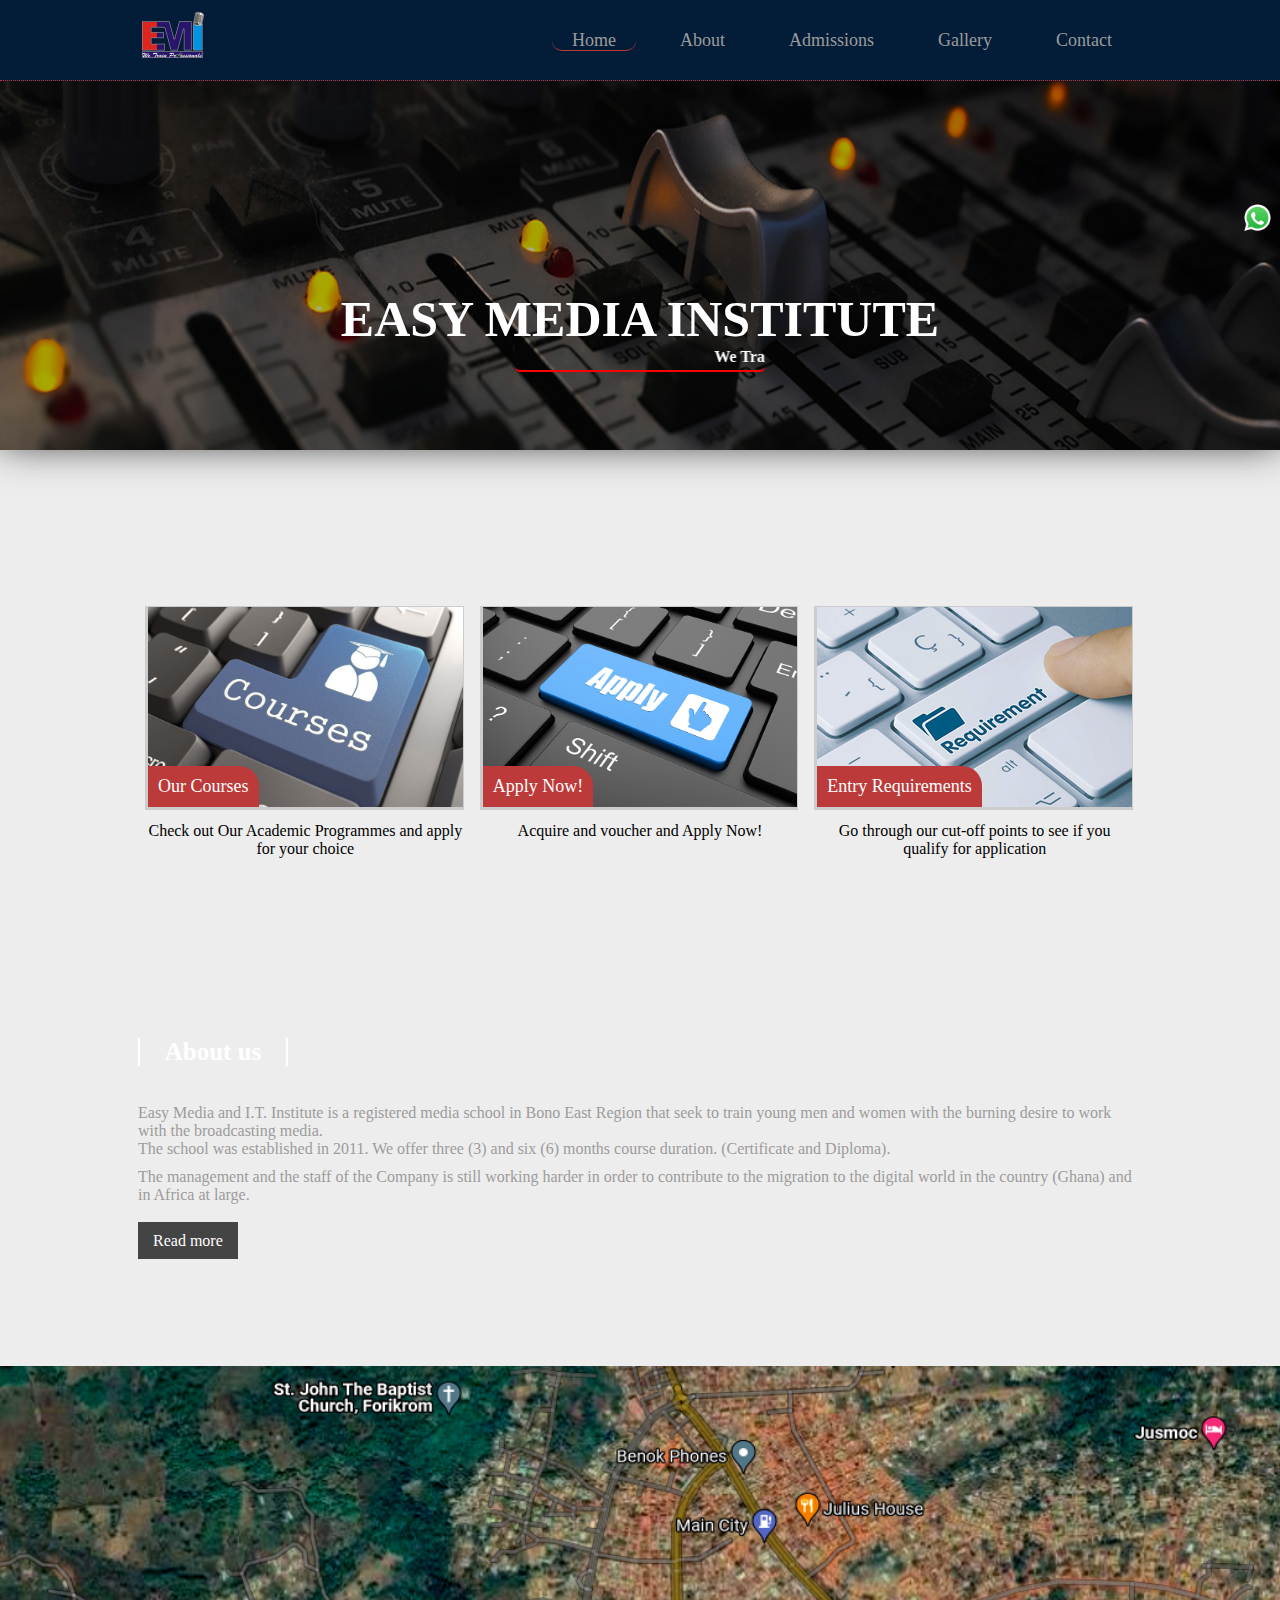
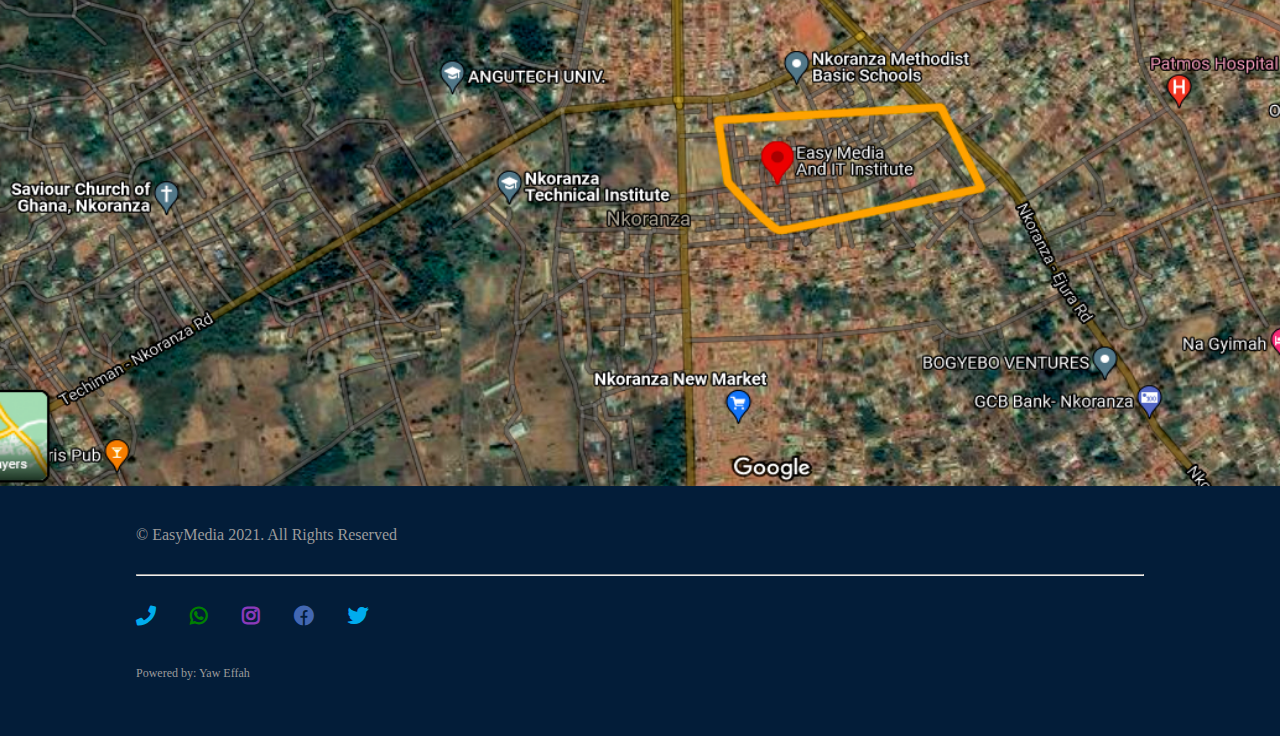
<file: index.html>
<!DOCTYPE html>
<html lang="en">
<head>
	<link rel="fa icon" type="short icon" href="images/logo.png">
	<link rel="stylesheet" type="text/css" href="https://cdnjs.cloudflare.com/ajax/libs/font-awesome/5.13.0/css/all.min.css">
	<script type="text/javascript" src="js/script.js"></script>
	<meta charset="utf-8" name="viewport" content="width=device-width, initial-scale=1.0">
	<link rel="stylesheet" type="text/css" href="css/style.css">
	<title>Easy Media Institute</title>
</head>
<body>

<div class="loader-container">
	<img src="images/loading-icon.gif" width="150" height="150">
	<h2>Loading...</h2>
</div>

	<div id="container">

		<!--Start of the mobile navigation-->
		<div id="mobile-nav-wrapper">

			<div class="header">
				<i class="fa fa-bars menu" onclick="opennav()" title="Menu"></i>
			</div>

			<nav id="nav" class="mobile-nav">
				<span class="close-btn" onclick="closenva()">&times;</span>
				<ul>
					<a href="#"><li onclick="closenva()" class="active">Home</li></a>
					<a href="#About"><li onclick="closenva()">About</li></a>
					<a href="admissions.html"><li onclick="closenva()">Admissions</li></a>
					<a href="gallery.html"><li onclick="closenva()">Gallery</li></a>
					<a href="#"><li onclick="openContact()">Contact</li></a>
				</ul>
			</nav>
		</div>
		<!--End of the navigation-->

		<!--Start of the desktop navigation-->
			<div id="desktop-nav-wrapper">
				<nav class="desktop-nav"  >
					
					<a href="#">
						<div class="Logo">
							<img src="images/logo.png" class="logo">
						</div>
					</a>

					<ul>
						<li><a href="#" class="active2">Home</a></li>
						<li><a href="#About">About</a></li>
						<li><a href="admissions.html">Admissions</a></li>
						<li><a href="gallery.html">Gallery</a></li>
						<li onclick="openContact()"><a href="#">Contact</a></li>
					</ul>
				</nav>
			</div>
		<!--End of the desktop navigation-->

			
			<!--Start of the Banner or the landing page-->
			<div class="banner" id="banner" onclick="closenva()">
				<figure class="slider">
					<div class="slide-images"><img src="images/slide-img-1.jpg"></div>
					<div class="slide-images"><img src="images/slide-img-2.jpg"></div>
					<div class="slide-images"><img src="images/slide-img-3.jpg"></div>
					<div class="slide-images"><img src="images/slide-img-4.jpg"></div>
					<div class="slide-images"><img src="images/slide-img-1.jpg"></div>
				</figure>
			</div>
			<!--End of the Banner or the landing page-->


			<div class="greeting-text-wrapper">
				<section class="greeting-text">
					<h2>EASY MEDIA INSTITUTE</h2>
					<h5><marquee>We Train Professionals</marquee></h5>
				</section>
			</div>

				<div class="Quick-links-wrapper" id="Q-links" onclick="closenva()">
					<div class="Quick-links">
						<div class="Ql-images" title="Click to for more">
							<img src="images/courses-icon.jpg">
							<a href="admissions.html"><span class="caption">Our Courses</span></a>
						</div>
						<p>
							Check out Our Academic Programmes and apply for your choice
						</p>
					</div>

					<div class="Quick-links">
						<div class="Ql-images" title="Click to for more">
							<img src="images/apply-icon.jpg">
							<a href="appform"><span class="caption">Apply Now!</span></a>
						</div>
						<p>
							Acquire and voucher and Apply Now!
						</p>
					</div>

					<div class="Quick-links">
						<div class="Ql-images" title="Click to for more">
							<img src="images/requirements-icon.jpg">
							<a href="admissions.html"><span class="caption">Entry Requirements</span></a>
						</div>
						<p>
							Go through our cut-off points to see if you qualify for application
						</p>
					</div>

				</div>

		<section id="about-container" onclick="closenva()">
			<!--Start of the main content-->
				<main class="main-content" id="main">
					<div class="About-wrapper" id="About"> 
						<div class="About-us">
							<h2>About us</h2><br>
							<p>
								Easy Media and I.T. Institute is a registered media school in Bono East Region that seek to train young men and women with the burning desire to work with the broadcasting media.  <br>
								The school was established in 2011. We offer three (3) and six (6) months course duration. (Certificate and Diploma). 
							</p>

							<p>
								The management and the staff of the Company is still working harder in order to contribute to the migration to the digital world in the country (Ghana) and in Africa at large. 

							</p><br>

							<a href="about.html" class="RM-button">
								Read more
							</a><br><br><br>
						</div>
					</div>
		
				</main>
			<!--End of the main content-->

			<!--Contact Overlay-->
			<section class="contact-overlay" id="contact-overlay">
				<div class="contact-wrap">
					<span class="close-btn" onclick="closeContact(), closenva()">&times;</span>
					
					<div>
						<h3>Find us on Google Map</h3><hr>
						<div class="map-wrapper" style="height: 100%; width: 100%;">
							<a href="https://www.google.com.gh/maps/place/Easy+Media+And+I.T+Institute/@7.5602563,-1.7091908,17z/data=!4m5!3m4!1s0xfda65eb027643b1:0xf1bbecb1474368cc!8m2!3d7.560251!4d-1.7070021" target="_blank">
							<img src="images/map.png">
							</a>
						</div>	
					</div>

					<div>
						<h3>HOTLINES</h3><hr>
						<p>
						    <a href="tel: +233542241517">
						     <i class="fa fa-phone phone"></i>  +233 (0) 542241517 </a>
						 </p>
						    
						<p>
						    <a href="tel:+233500724626">
						   <i class="fa fa-phone phone"></i>  +233 (0) 500724626</a>
											    
						<p>
							<a href="https://wa.me/+233542241517"><i class="fab fa-whatsapp whatsapp"></i> +233 (0) 542241517 </a>
						</p>

						<p>
						     <a href="mailto:oseiwmichael@gmail.com"><i class="fa fa-envelope"></i> oseiwmichael@gmail.com </a>
						</p>
						<h3>ADDRESS</h3><hr>
						<p>
							Nkoranza, Bono East<br>
							Opposite Pentecost Church<br>
							Ghana-West Africa
						</p>
						
					</div>
				</div>
			</section>
			<!--End of Contact Overlay-->

					<div class="location-wrap" id="location">
						<a href="https://www.google.com.gh/maps/place/Easy+Media+And+I.T+Institute/@7.5602563,-1.7091908,17z/	data=!4m5!3m4!1s0xfda65eb027643b1:0xf1bbecb1474368cc!8m2!3d7.560251!4d-1.7070021" target="_blank">
							<img src="images/location-map.png" class="location-map">
						</a>						
					</div>
			
			<a href="https://wa.me/+233542241517" target="_blank" title="Chat us on WhatsApp">
				<div class="floating-whatsapp">
					<img src="images/whatsapp-icon.gif">
				</div>
			</a>

		</section>



		<!-- Start of the footer-->
		<footer onclick="closenva()">
			<div class="footer-content">
				<p>&copy EasyMedia 2021. All Rights Reserved</p>
				<hr>
				<p>
					<a href="tel:+233542241517" class="f-icon phone" target="_blank"><i class="fa fa-phone"></i></a>
					<a href="https://wa.me/+233542241517" class="f-icon whatsapp" target="_blank"><i class="fab fa-whatsapp"></i></a>
					<a href="#" class="f-icon insta"><i class="fab fa-instagram"></i></a>
					<a href="https://www.facebook.com/Easymediaanditinstitute/" class="f-icon facebook" target="_blank"><i class="fab fa-facebook"></i></a>
					<a href="#" class="f-icon twitter"><i class="fab fa-twitter"></i></a>
				</p><br><br>
				<small>
					Powered by: Yaw Effah
				</small>	
				</div>
				
		</footer>
		<!--End of the footer-->

	</div>
</body>
</html>
</file>
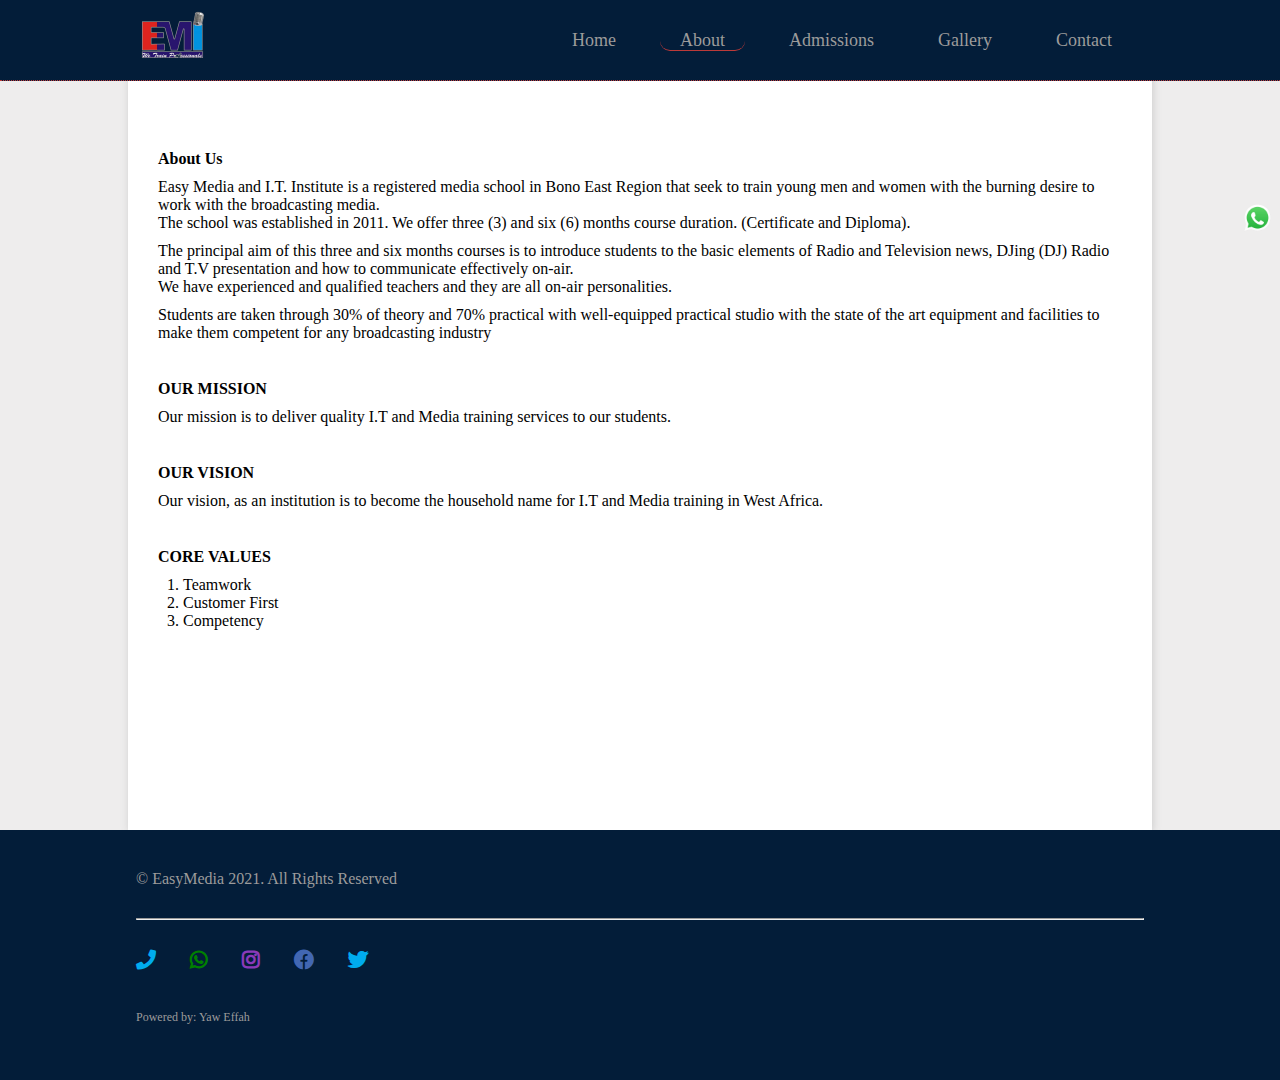
<file: about.html>
<!DOCTYPE html>
<html lang="en">
<head>
	<link rel="fa icon" type="short icon" href="images/logo.png">
	<link rel="stylesheet" type="text/css" href="https://cdnjs.cloudflare.com/ajax/libs/font-awesome/5.13.0/css/all.min.css">
	<script type="text/javascript" src="js/script.js"></script>
	<meta charset="utf-8" name="viewport" content="width=device-width, initial-scale=1.0">
	<link rel="stylesheet" type="text/css" href="css/style.css">
	<title>Easy Media Institute</title>

	<style type="text/css">

		article{
			padding: 80px 20px;
			margin-bottom: 50px;
		}

		fieldset{
			padding: 20px;
			border-radius: 20px;
			border: 1px solid #ccc;
		}

		fieldset legend{
			font-weight: bolder;
		}

		article h2{
			margin: 10px 0;
		}

		article p, h2{
			color: black;
			margin: 10px 0;
		}

		ol{
			margin-left: 25px;
		}

		@media(min-width: 600px){
			
			main{
				background: white;
				padding: 60px 10px;
				box-shadow: 1px 2px 8px #ccc;
			}

		}
	</style>


</head>
<body>

<div class="loader-container">
	<img src="images/loading-icon.gif" width="150" height="150">
	<h2>Loading...</h2>
</div>

	<div id="container">

		<!--Start of the mobile navigation-->
		<div id="mobile-nav-wrapper">

			<div class="header">
				<i class="fa fa-bars menu" onclick="opennav()" title="Menu"></i>
			</div>

			<nav id="nav" class="mobile-nav">
				<span class="close-btn" onclick="closenva()">&times;</span>
				<ul>
					<a href="index.html"><li onclick="closenva()" class="active">Home</li></a>
					<a href="#"><li onclick="closenva()">About</li></a>
					<a href="admissions.html"><li onclick="closenva()">Admissions</li></a>
					<a href="gallery.html"><li onclick="closenva()">Gallery</li></a>
					<a href="#"><li onclick="openContact()">Contact</li></a>
				</ul>
			</nav>
		</div>
		<!--End of the navigation-->

		<!--Start of the desktop navigation-->
			<div id="desktop-nav-wrapper">
				<nav class="desktop-nav"  >
					
					<a href="index.html">
						<div class="Logo">
							<img src="images/logo.png" class="logo">
						</div>
					</a>

					<ul>
						<li><a href="index.html" >Home</a></li>
						<li><a href="#" class="active2">About</a></li>
						<li><a href="admissions.html">Admissions</a></li>
						<li><a href="gallery.html">Gallery</a></li>
						<li onclick="openContact()"><a href="#">Contact</a></li>
					</ul>
			</div>
		<!--End of the desktop navigation-->


		<!--Start of the main content-->
		<main class="main-content" id="main" onclick="closenva()">
			<article>
					<h2>About Us</h2>
					<div>
						<p>
							Easy Media and I.T. Institute is a registered media school in Bono East Region that seek to train young men and women with the burning desire to work with the broadcasting media.  <br>
							The school was established in 2011. We offer three (3) and six (6) months course duration. (Certificate and Diploma). 
							<p>The principal aim of this three and six months courses is to introduce students to the basic elements of Radio and Television news, DJing (DJ) Radio and T.V presentation and how to communicate effectively on-air.<br>
							We have experienced and qualified teachers and they are all on-air personalities. 
							</p>
							<p>Students are taken through 30% of theory and 70% practical with well-equipped practical studio with the state of the art equipment and facilities to make them competent for any broadcasting industry </p>
						</p>

					</div><br>

					<div>
						<p>
							<h2>OUR MISSION</h2>
							Our mission is to deliver  quality I.T and Media training services to our students.
						</p><br>

						<p>
							<h2>OUR VISION</h2>
							Our vision, as an institution is to become the household name for I.T and Media training in West Africa.
						</p><br>

						<p>
							<h2>CORE VALUES</h2>
							<ol>
								<li>Teamwork</li>
								<li>Customer First</li>
								<li>Competency</li>
							</ol>
						</p>
					</div>
			</article>

		</main>
		<!--End of the main content-->

		<!--Contact Overlay-->
			<section class="contact-overlay" id="contact-overlay">
				<div class="contact-wrap">
					<span class="close-btn" onclick="closeContact(), closenva()">&times;</span>
					
					<div>
						<h3>Find us on Google Map</h3><hr>
						<div class="map-wrapper" style="height: 100%; width: 100%;">
							<a href="https://www.google.com.gh/maps/place/Easy+Media+And+I.T+Institute/@7.5602563,-1.7091908,17z/data=!4m5!3m4!1s0xfda65eb027643b1:0xf1bbecb1474368cc!8m2!3d7.560251!4d-1.7070021" target="_blank">
							<img src="images/map.png">
							</a>
						</div>	
					</div>

					<div>
						<h3>HOTLINES</h3><hr>
						<p>
						    <a href="tel: +233542241517">
						     <i class="fa fa-phone phone"></i>  +233 (0) 542241517 </a>
						 </p>
						    
						<p>
						    <a href="tel:+233500724626">
						   <i class="fa fa-phone phone"></i>  +233 (0) 500724626</a>
											    
						<p>
							<a href="https://wa.me/+233542241517"><i class="fab fa-whatsapp whatsapp"></i> +233542241517 </a>
						</p>

						<p>
						     <a href="mailto:oseiwmichael@gmail.com"><i class="fa fa-envelope"></i> oseiwmichael@gmail.com </a>
						</p>
						<h3>ADDRESS</h3><hr>
						<p>
							Nkoranza, Bono East<br>
							Opposite Pentecost Church<br>
							Ghana-West Africa
						</p>
						
					</div>
				</div>
			</section>
			<!--End of Contact Overlay-->

			<a href="https://wa.me/+233542241517" target="_blank" title="Chat us on WhatsApp">
				<div class="floating-whatsapp">
					<img src="images/whatsapp-icon.gif">
				</div>
			</a>


		<!-- Start of the footer-->
		<footer onclick="closenva()">
			<div class="footer-content">
				<p>&copy EasyMedia 2021. All Rights Reserved</p>
				<hr>
				<p>
					<a href="tel:+233542241517" class="f-icon phone" target="_blank"><i class="fa fa-phone"></i></a>
					<a href="https://wa.me/+233542241517" class="f-icon whatsapp" target="_blank"><i class="fab fa-whatsapp"></i></a>
					<a href="#" class="f-icon insta"><i class="fab fa-instagram"></i></a>
					<a href="https://www.facebook.com/Easymediaanditinstitute/" class="f-icon facebook" target="_blank"><i class="fab fa-facebook"></i></a>
					<a href="#" class="f-icon twitter"><i class="fab fa-twitter"></i></a>
				</p><br><br>
				<small>
					Powered by: Yaw Effah
				</small>	
			</div>
			
		</footer>
		<!--End of the footer-->

	</div>
</body>
</html>
</file>
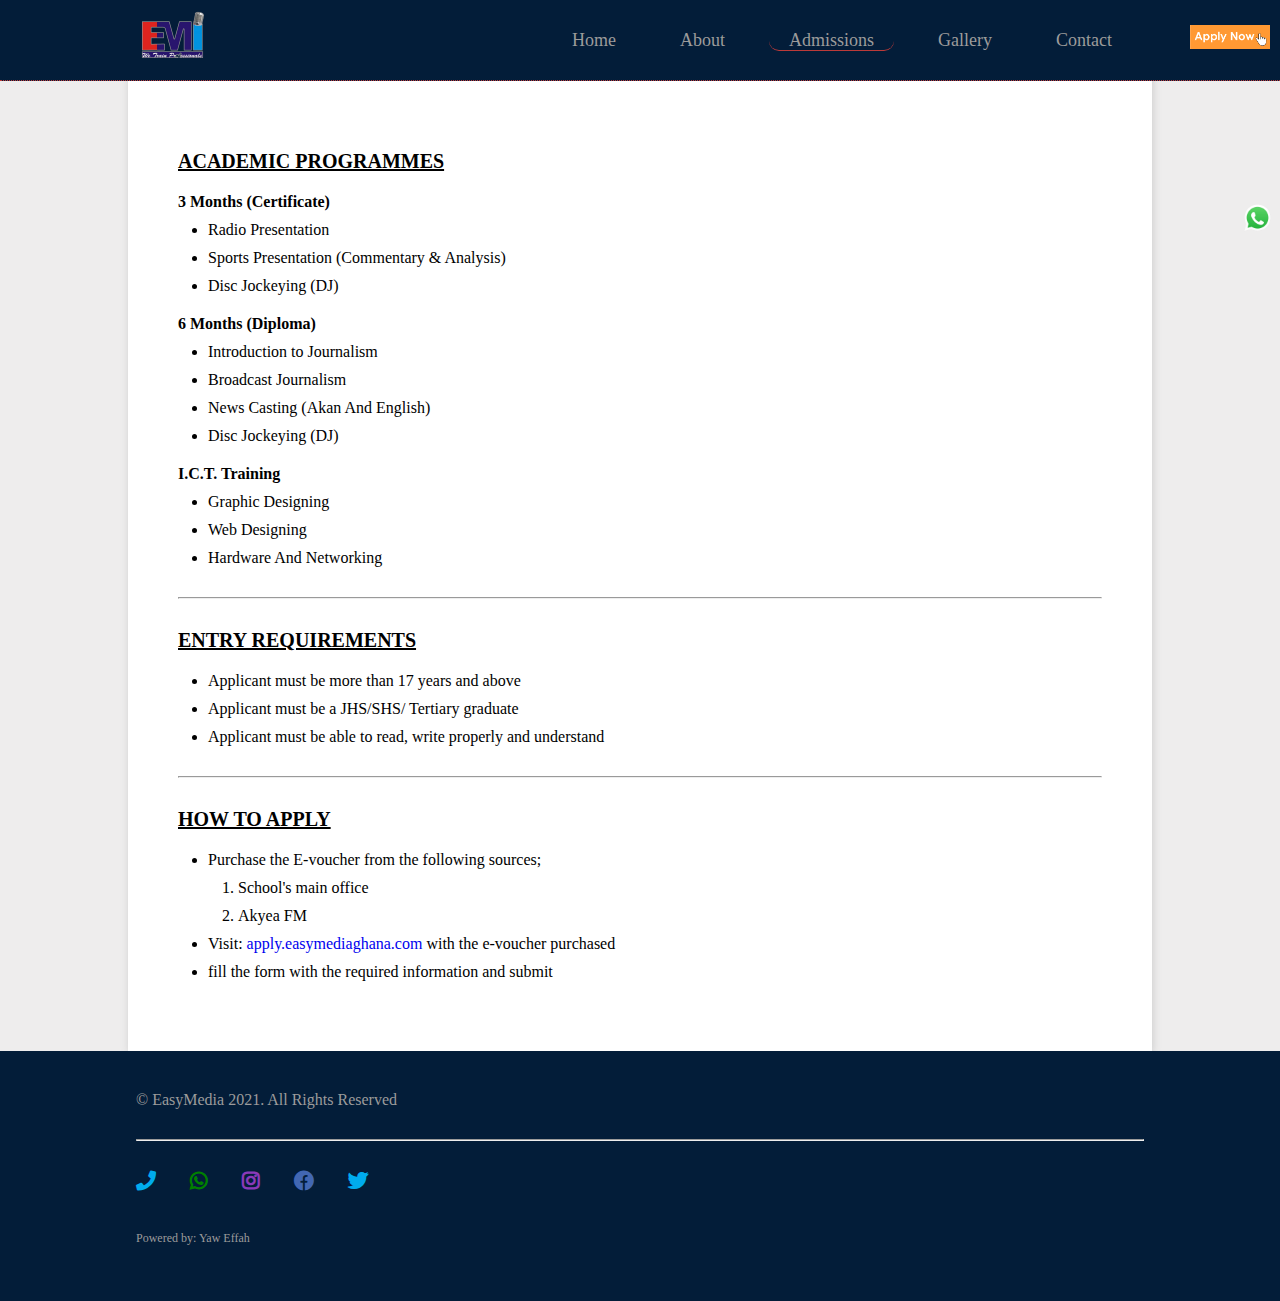
<file: admissions.html>
<!DOCTYPE html>
<html lang="en">
<head>
	<link rel="fa icon" type="short icon" href="images/logo.png">
	<link rel="stylesheet" type="text/css" href="https://cdnjs.cloudflare.com/ajax/libs/font-awesome/5.13.0/css/all.min.css">
	<script type="text/javascript" src="js/script.js"></script>
	<meta charset="utf-8" name="viewport" content="width=device-width, initial-scale=1.0">
	<link rel="stylesheet" type="text/css" href="css/style.css">
	<title>Easy Media Institute</title>

	<style type="text/css">
		
		main{
			height: auto;
			padding: 20px;
			padding-top: 100px;
		}

		main h1{
			font-size: 20px;
			text-transform: uppercase;
			text-decoration: underline;
		}

		main ul{
			margin: 20px 0;
		}
		
		main ul li{
			margin: 10px 10px 10px 30px;
		}

		.apply-icon{
			top: 47px;
			right: 10px;
			width: 70px;
			z-index: 100555;
			position: fixed;
			cursor: pointer;
			
		}


		@media(min-width: 600px){
			
			main{
				padding: 30px;
				padding-top: 120px;
				background: white;
			}

			.apply-icon{
				top: 25px;
				width: 80px;
			}

		}

		@media(min-width: 1000px){

			main{
				padding: 50px;
				padding-top: 150px;
				box-shadow: 1px 2px 8px #ccc;
			}
			


		}
	</style>


</head>
<body>

<div class="loader-container">
	<img src="images/loading-icon.gif" width="150" height="150">
	<h2>Loading...</h2>
</div>

	<div id="container">

		<!--Start of the mobile navigation-->
		<div id="mobile-nav-wrapper">

			<div class="header">
				<i class="fa fa-bars menu" onclick="opennav()" title="Menu"></i>
			</div>

			<nav id="nav" class="mobile-nav">
				<span class="close-btn" onclick="closenva()">&times;</span>
				<ul>
					<a href="index.html"><li onclick="closenva()" class="active">Home</li></a>
					<a href="about.html"><li onclick="closenva()">About</li></a>
					<a href="#"><li onclick="closenva()">Admissions</li></a>
					<a href="gallery.html"><li onclick="closenva()">Gallery</li></a>
					<a href="#"><li onclick="openContact()">Contact</li></a>
				</ul>
			</nav>
		</div>
		<!--End of the navigation-->

		<!--Start of the desktop navigation-->
			<div id="desktop-nav-wrapper">
				<nav class="desktop-nav"  >
					
					<a href="index.html">
						<div class="Logo">
							<img src="images/logo.png" class="logo">
						</div>
					</a>

					<ul>
						<li><a href="index.html">Home</a></li>
						<li><a href="about.html">About</a></li>
						<li><a href="#" class="active2">Admissions</a></li>
						<li><a href="gallery.html">Gallery</a></li>
						<li onclick="openContact()"><a href="#">Contact</a></li>
					</ul>
				</nav>
			</div>
		<!--End of the desktop navigation-->

		
		<!--Start of the main content-->
			<main class="main-content" id="main" onclick="closenva()">
				
				<section class="academic-programme-wrap" id="courses">
					<h1>Academic Programmes</h1>
						<ul>
							<h2>3 Months (Certificate)</h2>
							<li>Radio Presentation</li>
							<li>Sports Presentation (Commentary & Analysis) </li>
							<li>Disc Jockeying (DJ) </li>
						</ul>

						<ul>
							<h2>6 Months (Diploma) </h2>
							<li>Introduction to Journalism</li>
							<li>Broadcast Journalism </li>
							<li>News Casting (Akan And English) </li>
							<li>Disc Jockeying (DJ) </li>
						</ul>

						<ul>
							<h2>I.C.T. Training </h2>
							<li>Graphic Designing </li>
							<li>Web Designing </li>
							<li>Hardware And Networking </li>
						</ul>

				</section>

				<hr>

				<section class="entry-requirements-wrap" id="requirements">
						<h1>Entry Requirements</h1>
						<ul>
							<li>Applicant must be more than 17 years and above </li>
							<li>Applicant must be a JHS/SHS/ Tertiary graduate </li>
							<li>Applicant must be able to read, write properly and understand </li>
						</ul>

				</section>

				<hr>

				<section class="app-guidlines-wrap" id="guidlines">
					
					<h1>How to apply</h1>
						<ul>
							<li>
								Purchase the E-voucher from the following sources;
								<ol>
									<li>School's main office</li>
									<li>Akyea FM</li>
								</ol>
							</li>
							<li>Visit: <a href="#">apply.easymediaghana.com</a> with the e-voucher purchased</li>
							<li>fill the form with the required information and submit</li>
						</ul>

					
				</section>
	
			</main>
		<!--End of the main content-->

			<!--Contact Overlay-->
			<section class="contact-overlay" id="contact-overlay">
				<div class="contact-wrap">
					<span class="close-btn" onclick="closeContact(), closenva()">&times;</span>
					
					<div>
						<h3>Find us on Google Map</h3><hr>
						<div class="map-wrapper" style="height: 100%; width: 100%;">
							<a href="https://www.google.com.gh/maps/place/Easy+Media+And+I.T+Institute/@7.5602563,-1.7091908,17z/data=!4m5!3m4!1s0xfda65eb027643b1:0xf1bbecb1474368cc!8m2!3d7.560251!4d-1.7070021" target="_blank">
							<img src="images/map.png">
							</a>
						</div>	
					</div>

					<div>
						<h3>HOTLINES</h3><hr>
						<p>
						    <a href="tel: +233542241517">
						     <i class="fa fa-phone phone"></i>  +233 (0) 542241517 </a>
						 </p>
						    
						<p>
						    <a href="tel:+233500724626">
						   <i class="fa fa-phone phone"></i>  +233 (0) 500724626</a>
											    
						<p>
							<a href="https://wa.me/+233542241517"><i class="fab fa-whatsapp whatsapp"></i> +233542241517 </a>
						</p>

						<p>
						     <a href="mailto:oseiwmichael@gmail.com"><i class="fa fa-envelope"></i> oseiwmichael@gmail.com </a>
						</p>
						<h3>ADDRESS</h3><hr>
						<p>
							Nkoranza, Bono East<br>
							Opposite Pentecost Church<br>
							Ghana-West Africa
						</p>
						
					</div>
				</div>
			</section>
			<!--End of Contact Overlay-->

			<a href="https://wa.me/+233542241517" target="_blank" title="Chat us on WhatsApp">
				<div class="floating-whatsapp">
					<img src="images/whatsapp-icon.gif">
				</div>
			</a>

			<a href="#"><img src="images/apply-icon.gif" class="apply-icon"></a>


		<!-- Start of the footer-->
		<footer onclick="closenva()">
			<div class="footer-content">
				<p>&copy EasyMedia 2021. All Rights Reserved</p>
				<hr>
				<p>
					<a href="tel:+233542241517" class="f-icon phone" target="_blank"><i class="fa fa-phone"></i></a>
					<a href="https://wa.me/+233542241517" class="f-icon whatsapp" target="_blank"><i class="fab fa-whatsapp"></i></a>
					<a href="#" class="f-icon insta"><i class="fab fa-instagram"></i></a>
					<a href="https://www.facebook.com/Easymediaanditinstitute/" class="f-icon facebook" target="_blank"><i class="fab fa-facebook"></i></a>
					<a href="#" class="f-icon twitter"><i class="fab fa-twitter"></i></a>
				</p><br><br>
				<small>
					Powered by: Yaw Effah
				</small>
			</div>
				
		</footer>
		<!--End of the footer-->

	</div>

</body>
</html>
</file>
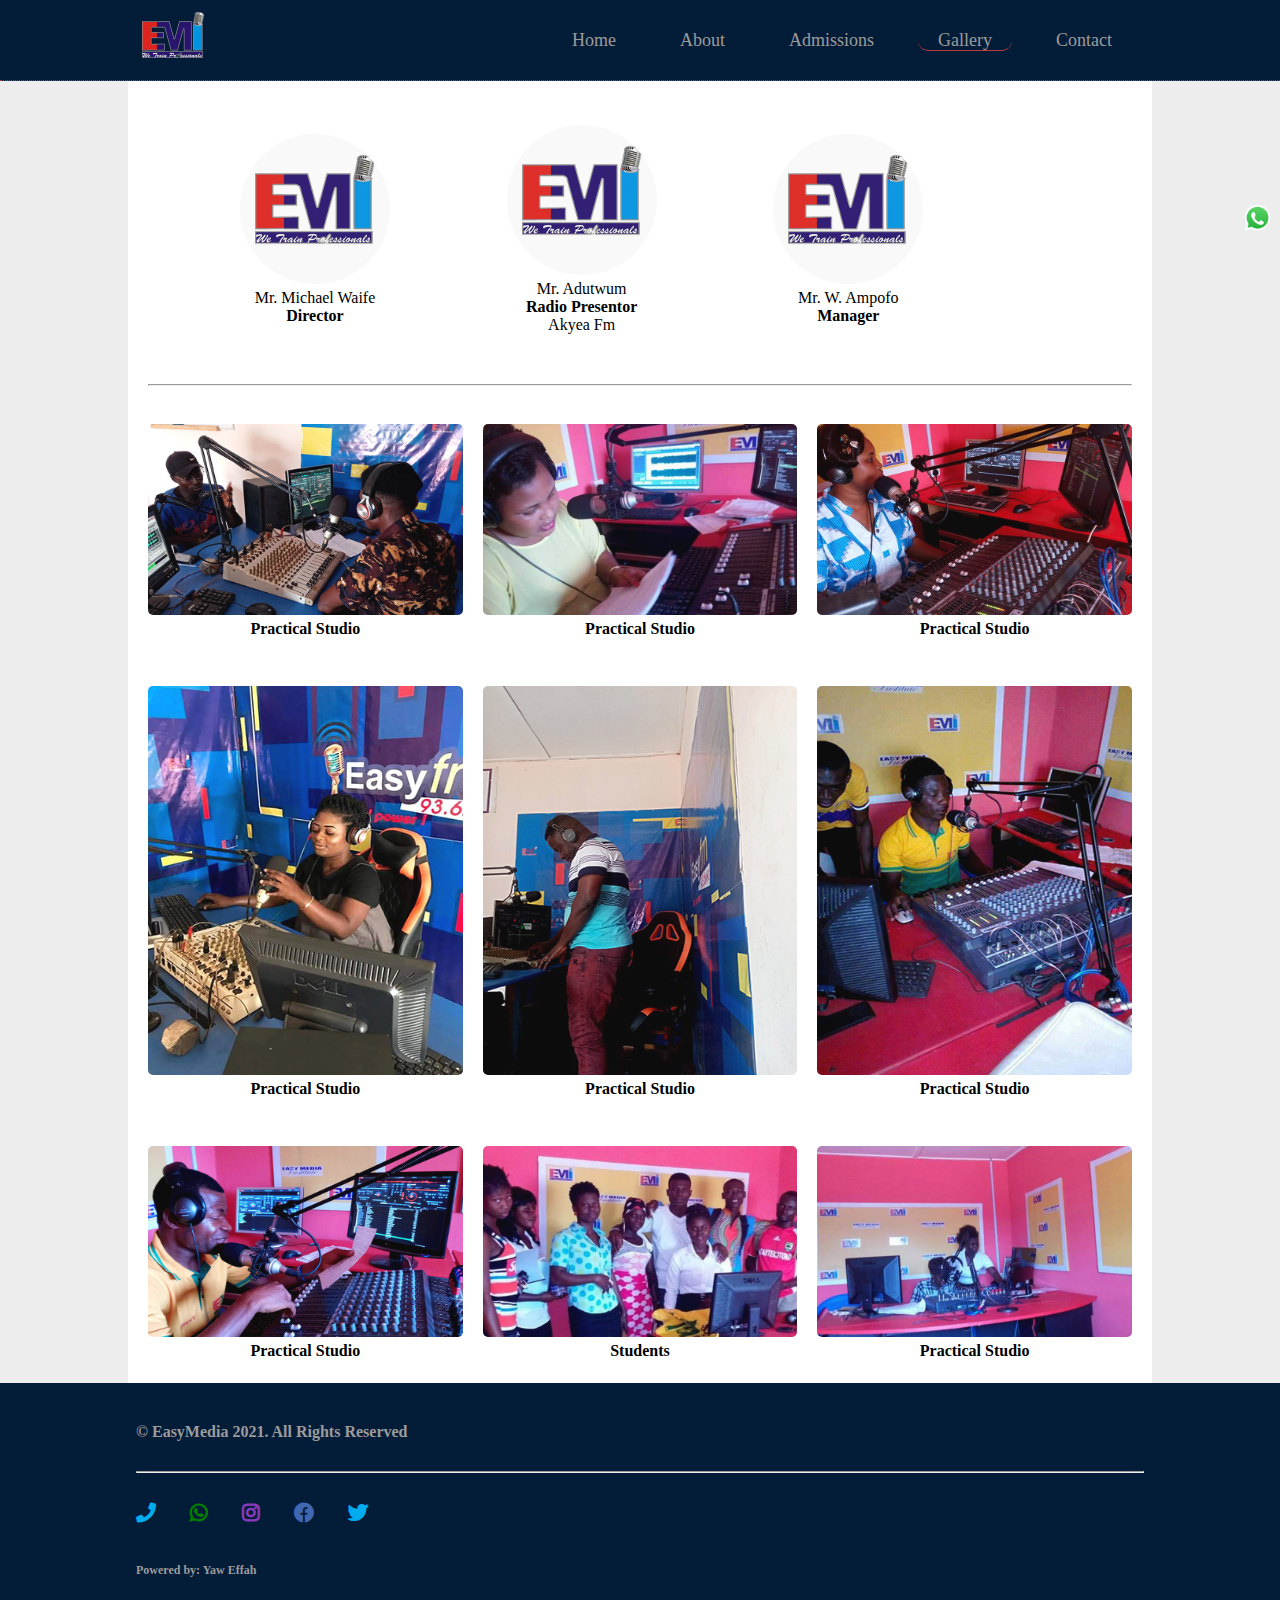
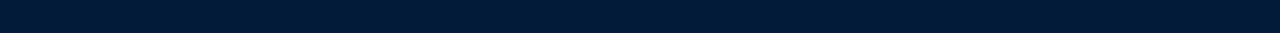
<file: gallery.html>
<!DOCTYPE html>
<html lang="en">
<head>
	<link rel="fa icon" type="short icon" href="images/logo.png">
	<link rel="stylesheet" type="text/css" href="https://cdnjs.cloudflare.com/ajax/libs/font-awesome/5.13.0/css/all.min.css">
	<script type="text/javascript" src="js/script.js"></script>
	<meta charset="utf-8" name="viewport" content="width=device-width, initial-scale=1.0">
	<link rel="stylesheet" type="text/css" href="css/style.css">
	<title>Easy Media Institute</title>

	<style type="text/css">

		.container{
			width: 100%;
			padding: 100px 20px 20px 20px;
		}

		.container img{
			width: 100%;
			height: 85%;
			margin: 5px;
			opacity: 0.95;
			border-radius: 5px;
		}

		.staff-wrap{
			margin: 30px 10px;
			display: flex;
			flex-direction: column;
			align-items: center;
			justify-content: center;
			cursor: pointer;
		}

		.staff{
			width: 130px;
			display: flex;
			flex-direction: column;
			align-items: center;
			justify-content: center;
			text-align: center;
			margin: 20px 0;
		}

		.staff img{
			border-radius: 50%;
			box-shadow: none;
		}

		.staff p{
			color: black;
		}

		.gallery-wrap img:hover{
			opacity: 1;
		}

		.gallery-wrap .img-wrap{
			width: 100%;
			display: flex;
			flex-direction: column;
			align-items: center;
			justify-content: center;
			cursor: pointer;
		}

		.img-wrap h4{
			font-weight: bold;
		}


		@media(min-width: 700px){

			.container{
				background: white;
			}

			.staff-wrap{
				width: 600px;
				margin: 0 auto;
				flex-direction: row;
				justify-content: space-between;
			}

			.staff{
				width: 150px;
			}

			.gallery-wrap{
				display: grid;
				grid-gap: 20px;
				grid-template-columns: repeat(2, 1fr);
			}
		}

		@media(min-width: 1200px){
			.gallery-wrap{
				grid-template-columns: repeat(3, 1fr);
			}

			.staff-wrap{
				width: 800px;
			}
		}

	</style>


</head>
<body>

<div class="loader-container">
	<img src="images/loading-icon.gif" width="150" height="150">
	<h2>Loading...</h2>
</div>

	<div id="container">

		<!--Start of the mobile navigation-->
		<div id="mobile-nav-wrapper">

			<div class="header">
				<i class="fa fa-bars menu" onclick="opennav()" title="Menu"></i>
			</div>

			<nav id="nav" class="mobile-nav">
				<span class="close-btn" onclick="closenva()">&times;</span>
				<ul>
					<a href="index.html"><li onclick="closenva()" >Home</li></a>
					<a href="about.html"><li onclick="closenva()">About</li></a>
					<a href="admissions.html"><li onclick="closenva()">Admissions</li></a>
					<a href="#"><li onclick="closenva()" class="active">Gallery</li></a>
					<a href="#"><li onclick="openContact()">Contact</li></a>
				</ul>
			</nav>
		</div>
		<!--End of the navigation-->

		<!--Start of the desktop navigation-->
			<div id="desktop-nav-wrapper">
				<nav class="desktop-nav"  >
					
					<a href="index.html">
						<div class="Logo">
							<img src="images/logo.png" class="logo">
						</div>
					</a>

					<ul>
						<li><a href="index.html" >Home</a></li>
						<li><a href="about.html" >About</a></li>
						<li><a href="admissions.html">Admissions</a></li>
						<li><a href="#" class="active2">Gallery</a></li>
						<li onclick="openContact()"><a href="#">Contact</a></li>
					</ul>
			</div>
		<!--End of the desktop navigation-->


		<!--Start of the main content-->
		<main class="main-content" id="main" onclick="closenva()">
			
			<section class="container">
				<div class="staff-wrap">
					<div class="staff">
						<img src="images/effah.png">
						<p>Mr. Michael Waife</p>
						<p><b>Director</b></p>
					</div>
			

					<div class="staff">
						<img src="images/effah.png">
						<p>Mr. Adutwum</p>
						<p><b>Radio Presentor</b><br>Akyea Fm</p>
					</div>
				

					<div class="staff">
						<img src="images/effah.png">
						<p>Mr. W. Ampofo</p>
						<p><b>Manager</p>
					</div>
				</div><hr>

				<div class="gallery-wrap">

					<div class="img-wrap">
						<img src="gallery/4.jpg">
						<h4>Practical Studio</h4>
					</div>

					<div class="img-wrap">
						<img src="gallery/5.jpg">
						<h4>Practical Studio</h4>
					</div>

					<div class="img-wrap">
						<img src="gallery/6.jpg">
						<h4>Practical Studio</h4>
					</div>

					<div class="img-wrap">
						<img src="gallery/1.jpg">
						<h4>Practical Studio</h4>
					</div>

					<div class="img-wrap">
						<img src="gallery/2.jpg">
						<h4>Practical Studio</h4>
					</div>

					<div class="img-wrap">
						<img src="gallery/3.jpg">
						<h4>Practical Studio</h4>
					</div>

					<div class="img-wrap">
						<img src="gallery/7.jpg">
						<h4>Practical Studio</h4>
					</div>

					<div class="img-wrap">
						<img src="gallery/8.jpg">
						<h4>Students</h4>
					</div>

					<div class="img-wrap">
						<img src="gallery/9.jpg">
						<h4>Practical Studio</h4>
					</div>
				</div>
			</section>
			
		</main>
		<!--End of the main content-->

		<!--Contact Overlay-->
			<section class="contact-overlay" id="contact-overlay">
				<div class="contact-wrap">
					<span class="close-btn" onclick="closeContact(), closenva()">&times;</span>
					
					<div>
						<h3>Find us on Google Map</h3><hr>
						<div class="map-wrapper" style="height: 100%; width: 100%;">
							<a href="https://www.google.com.gh/maps/place/Easy+Media+And+I.T+Institute/@7.5602563,-1.7091908,17z/data=!4m5!3m4!1s0xfda65eb027643b1:0xf1bbecb1474368cc!8m2!3d7.560251!4d-1.7070021" target="_blank">
							<img src="images/map.png">
							</a>
						</div>	
					</div>

					<div>
						<h3>HOTLINES</h3><hr>
						<p>
						    <a href="tel: +233542241517">
						     <i class="fa fa-phone phone"></i>  +233 (0) 542241517 </a>
						 </p>
						    
						<p>
						    <a href="tel:+233500724626">
						   <i class="fa fa-phone phone"></i>  +233 (0) 500724626</a>
											    
						<p>
							<a href="https://wa.me/+233542241517"><i class="fab fa-whatsapp whatsapp"></i> +233542241517 </a>
						</p>

						<p>
						     <a href="mailto:oseiwmichael@gmail.com"><i class="fa fa-envelope"></i> oseiwmichael@gmail.com </a>
						</p>
						<h3>ADDRESS</h3><hr>
						<p>
							Nkoranza, Bono East<br>
							Opposite Pentecost Church<br>
							Ghana-West Africa
						</p>
						
					</div>
				</div>
			</section>
			<!--End of Contact Overlay-->

			<a href="https://wa.me/+233542241517" target="_blank" title="Chat us on WhatsApp">
				<div class="floating-whatsapp">
					<img src="images/whatsapp-icon.gif">
				</div>
			</a>


		<!-- Start of the footer-->
		<footer onclick="closenva()">
			<div class="footer-content">
				<p>&copy EasyMedia 2021. All Rights Reserved</p>
				<hr>
				<p>
					<a href="tel:+233542241517" class="f-icon phone" target="_blank"><i class="fa fa-phone"></i></a>
					<a href="https://wa.me/+233542241517" class="f-icon whatsapp" target="_blank"><i class="fab fa-whatsapp"></i></a>
					<a href="#" class="f-icon insta"><i class="fab fa-instagram"></i></a>
					<a href="https://www.facebook.com/Easymediaanditinstitute/" class="f-icon facebook" target="_blank"><i class="fab fa-facebook"></i></a>
					<a href="#" class="f-icon twitter"><i class="fab fa-twitter"></i></a>
				</p><br><br>
				<small>
					Powered by: Yaw Effah
				</small>	
			</div>
			
		</footer>
		<!--End of the footer-->

	</div>
</body>
</html>
</file>
<file: css/style.css>
*{margin: 0; padding: 0; font-size: 16px; font-family: tahoma; box-sizing: border-box; text-decoration: none; transition: 0.4S;}

html, body{
	background-color: #eeeded;
	scroll-behavior: smooth;
	overflow-x: hidden;
}

.loader-container{
	z-index: 100000;
	width: 100vw;
	height: 100vh;
	display: flex;
	overflow: hidden;
	background: #ccc;
	opacity: 1;
	position: fixed;
	transition: 0.2s;
	align-items: center;
	justify-content: center;
	flex-direction: column;
}

.loader-container h2{
	color: #222;
	font-size: 22px;
}

.header{
	top: 0;
	width: 100vw;
	z-index: 10000;
	color: #9c9b9b;
	height: 60px;
	display: flex;
	padding: 10px;
	font-size: 20px;
	align-items: center;
	position: fixed;
	background: #031d39;
	border-bottom: 2px solid #ccc;
}

.menu{
	cursor: pointer;
}

.menu:active{
	opacity: 0.4;
}

.logo{
	margin-left: 5px;
	width: 60px;
}

#desktop-nav-wrapper{
	display: none;
}

.mobile-nav{
	z-index: 10000;
	width: 0;
	height: 100vh;
	top: 60px;
	padding-top: 50px;
	background: rgba(0,0,0,0.95);
	position: fixed;
	overflow-x: hidden;
	transition: 0.3s;
}

.close-btn{
	top: 10px;
	color: white;
	right: 0;
	font-weight: bolder;
	font-size: 20px;
	position: absolute;
	cursor: pointer;
	padding: 5px 10px;
	text-align: center;
	background: darkred;
}

.close-btn:active{
	opacity: 0.5;
}

.mobile-nav ul li{
	padding: 20px;
}

.mobile-nav ul  a li{
	color: #bababa;
	font-size: 18px;
}

.active{
	background-color: #031d39;
}

.banner{
	margin: 0 0 10px 0;
	min-height: 300px; 
	position: relative;
	overflow: hidden;
	box-shadow: 0 -8px 40px #232322;
}

.banner .slider{
	left: 0;
	margin: 0;
	width: 500%;
	height: 100%;
	position: absolute;
	animation: 15s slide infinite;
}

.banner .slider .slide-images{
	width: 20%;
	height: 100%;
	float: left;
	overflow: hidden;
}

.slide-images img{
	width: 100%;
	height: 100%;
	float: left;
}

		@keyframes slide{
			0%{
				left: 0;
				
			}

			20%{
				left: 0;
				
			}

			25%{
				left: -100%;
			
			}

			45%{
				left: -100%;	
			}

			50%{
				left: -200%;	
			}

			70%{
				left: -200%;	
			}

			75%{
				left: -300%;	
			}

			95%{
				left: -300%;	
			}

			100%{
				left: -400%;	
			}
		}


.greeting-text-wrapper{
	width: 100%;
	padding: 10px;
	margin: 0 auto;
	position: relative;
	margin-top: -180px;
}

.greeting-text{
	width: 300px;
	margin: 0 auto;
	z-index: 1000;
	text-align: center;
}

.greeting-text h2{
	font-size: 22px;
	color: white;
}

.greeting-text h5{
	width: 250px;
	color: white;
	margin: 0 auto;
	border-bottom-left-radius: 5px;
	border-bottom-right-radius: 5px;
	border-bottom: 2px solid red;
}



.Quick-links-wrapper{
	height: auto;
	width: 100%;
	margin: 180px auto 50px auto;
	padding: 10px 20px;
}

.Quick-links p{
	color: black;
	text-align: center;
}

.Ql-images{
	height: 150px;
	margin: 15px auto;
	position: relative;
	overflow: hidden;
	box-shadow: -1px 1px 0 2px #ccc;
}

.Ql-images img{
	width: 100%;
	height: 100%;
}

.Ql-images .caption{
	left: 0;
	bottom: 0;
	color: white;
	font-size: 18px;
	padding: 10px;
	position: absolute;
	background: #bc3a39;
	border-top-right-radius: 20px;
}

#about-container{
	background-size: cover;
	background-repeat: no-repeat;
	background-position: center;
	background-image: url(../images/about-back.jpg);
	background-attachment: fixed;
}

.About-wrapper{
	width: 100%;
	padding: 80px 10px 30px 10px;
}

.About-wrapper h2{
	width: 150px;
	color: white;
	font-size: 25px;
	margin: 10px 0; 
	text-align: center;
	border-right: 2px solid white;
	border-left: 2px solid white; 
}

.About-wrapper p{
	color: #9c9b9b;
	margin: 10px 0;
}

.RM-button{
	color: white;
	text-align: center;
	border: none;
	padding: 10px 15px;
	background: #444;
	margin: 20px 0;
}

.RM-button:active{
	opacity: 0.7;
}

.explore-btn-wrap{
	width: 100%;
}

.explore-btn{
	padding: 10px 10px 10px 0 ;
	display: flex;
	margin: 10px auto;
	background: #333;
	align-items: center;
	justify-content: space-between;
	border-top-left-radius: 35%;
	border-bottom-left-radius: 35%;
}

.explore-btn img{
	width: 100px;
	margin-right: 10px;
	border-radius: 50%;
}

.location-wrap{
	width: 100%;
	height: 40vh;
	margin-top: 50px; 
}

.location-map{
	width: 100%;
	height: 100%;
}

.contact-overlay{
	top: 0;	
	padding: 30px 20px;
	display: none;
	position: fixed;
	margin: 0 auto;
	width: 100%;
	height: 100%;
	background: rgba(0,0,0,0.95);
	z-index: 888998889;
	overflow: scroll;
	
}

.contact-wrap{
	display: flex;
	width: 280px;
	height: 100%;
	margin: 0 auto;
	flex-direction: column;
	justify-content: center;
}

.contact-wrap a, p, h3{
	color: white;
}

.contact-wrap .close-btn{
	display: block;
	top: 20px;
	right: 15px;
	font-size: 16px;
	padding: 4px 7px;
}

.contact-overlay h2{
	margin: 15px 0;
	text-transform: uppercase;
}

.contact-overlay p{
	margin: 10px 0;
}

.contact-overlay img{
	width: 100%;
	height:180px;
	border-radius: 10px;
}
.contact-wrap hr{
	width: 100%;
	color: white;
	margin: 12px 0;
}

.contact-overlay .fa, .fab{
	margin: 0;
	font-size: 16px;
}

.contact-wrap .whatsapp{
	font-size: 24px;
}

.contact-overlay .phone{
	color:white;
	font-size: 12px; 
	padding: 5px;
	border-radius: 15px;
	background: green
}

.contact-overlay .whatsapp{color: green;}

.floating-whatsapp{
	top: 200px;
	right: 5px;
	width: 35px;
	position: fixed;
	cursor: pointer;
}

.floating-whatsapp img{
	width: 100%;
}

footer{
	width: 100%;
	height: 250px;
	padding: 10px 10px;
	background: #031d39;
}

footer p{
	color: #9c9b9b;
	margin: 30px 20px 0 0;
}

hr{
	margin: 30px 0;
}

footer p .fab, .fa{
	font-size: 20px;
	font-weight: bold;
	margin-right: 30px;
}

footer .phone .fa{color: #00ACEE;}
footer .whatsapp .fab{color: green;}
footer .insta .fab{color: #8a3ab9;}
footer .facebook .fab{color: #4267B2;}
footer .twitter .fab{color: #00ACEE;}

footer small{
	color: #9c9b9b;
	font-size: 12px;
}

/*Display on Tablet and Ipads*/

@media(min-width: 600px){
	
	.banner{
		min-height: 400px;
	}

	.greeting-text{
		width: 500px;
	}

	.greeting-text h2{
		font-size: 50px;
	}

	.Quick-links-wrapper{
		margin:  230px auto 60px auto;
		display: grid;
		grid-gap: 20px;
		grid-template-columns: repeat(auto-fit, minmax(200px, 1fr));
	}

	.contact-wrap{
		width: 300px;
	}

	.contact-wrap h3{
		font-size: 25px;
	}

	.contact-wrap img{
		height: auto;
	}

	.service p{
		text-align: left;
		margin: 10px auto;
	}
}

/*Display laptops*/

@media(min-width: 1000px){

	main{
		width: 80%;
		margin: 0 auto;
	}

	#mobile-nav-wrapper{
		display: none;
	}	

	.header{
		display: none;
	}

	.close-btn{
		display: none;
	}


	#desktop-nav-wrapper{
		width: 100%;
		z-index: 10000;
		display: block;
		position: fixed;
		background: #031d39;
		border-bottom: 1px dotted #bc3a39;
	}


	.desktop-nav{
		top: 0;
		width: 80%;
		height: 80px;
		display: flex;
		transition: 0.3s;
		overflow: hidden;
		line-height: 70px;
		align-items: center;
		margin: 0 auto;
		justify-content: space-between;
	}

	.Logo{
		display: flex;
		align-items: center;
	}

	.logo{
		width: 80px;
	}

	.desktop-nav ul li{
		height: 70px;
		margin-right: 20px;
		display: inline-block;
	}

	.desktop-nav ul li a{
		font-size: 18px;
		color: #9c9b9b;
		padding: 0 20px;
	}

	.desktop-nav ul li a:hover{
		color:  #bc3a39;
		transition: 0.3s;
	}

	.active2{
		border-radius: 10px;
		border-bottom: 1px solid #bc3a39;
	}

	.banner{
		min-height: 450px;
	}

	.greeting-text{
		width: 650px;
	}

	.greeting-text h2{
		font-size: 50px;
	}

	.Quick-links-wrapper{
		width: 80%;
		margin: 200px auto 60px auto;
	}

	.Ql-images img:hover{
		transform: scale(1.05);
		transition: 0.3s ease;
		cursor: pointer;
	}

	.About-wrapper{
		height: auto;
		padding-top: 100px; 
	}

	
	.Ql-images{
		height: 200px;
	}

	.explore-btn img{
		margin-right: 10px;
		width: 150px;
	}

	.location-wrap{
		height: 80vh;
	}

	.footer-content{
		width: 80%;
		margin: 0 auto;
	}

	footer .fa:hover{
		color: #bc3a39;
		transition: ease 0.2s;
	}

	footer .fab:hover{
		color: #bc3a39;
		transition: ease 0.2s;
	}


	
}


/*Display on Desktops*/
@media(min-width: 1366px){
	
	.desktop-nav{
		top: 0;
		width: 1200px;
		height: 80px;
		display: flex;
		transition: 0.3s;
		overflow: hidden;
		line-height: 70px;
		align-items: center;
		margin: 0 auto;
		justify-content: space-between;
	}


	main{
		width: 1200px;
	}

	

	.Quick-links-wrapper{
		width: 1200px;
	}

	.footer-content{
		width: 1200px;
	}

}
</file>
